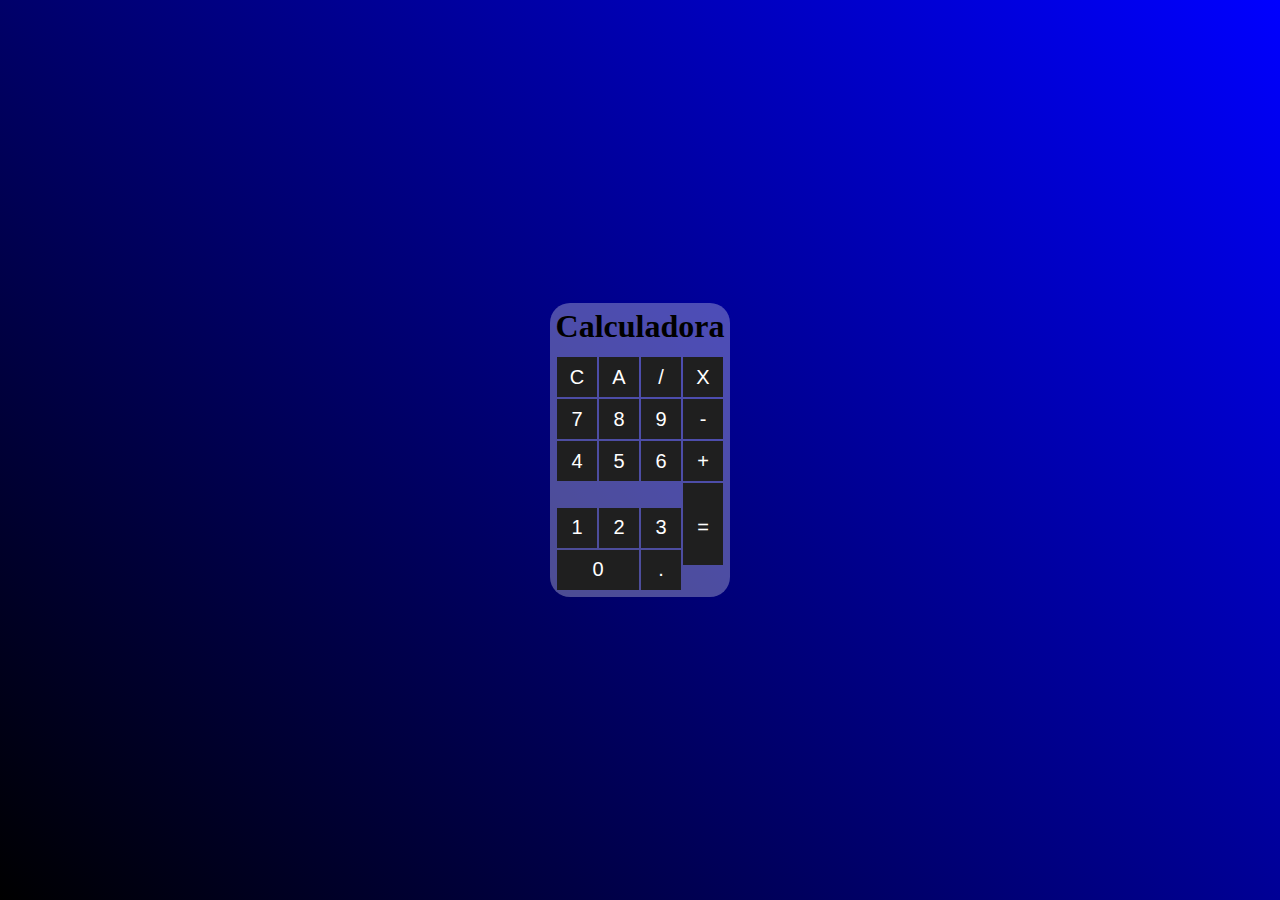
<file: index.html>
<!DOCTYPE html>
<html lang="pt-br">
<head>
    <meta charset="UTF-8">
    <meta http-equiv="X-UA-Compatible" content="IE=edge">
    <meta name="viewport" content="width=device-width, initial-scale=1.0">
    <link rel="stylesheet" href="calc.css">
    <script type="" src="calc.js"></script>
    <title>calc</title>
</head>
<body>
    <h1></h1>
    <div id = fundo>
        <div id = conteiner>
            <h1>Calculadora</h1>
        <p id = resultado> </p>
            <table>
                <tr>
                    <td><button class = btn onclick="limpar()"> C </button></td>
                    <td><button class = btn onclick="apagar()"> A </button></td>
                    <td><button class = btn onclick="insert('/')"> / </button></td>
                    <td><button class = btn onclick="insert('*')"> X </button></td>
                </tr>
                <tr>
                    <td><button class = btn onclick="insert('7')"> 7 </button></td>
                    <td><button class = btn onclick="insert('8')"> 8 </button></td>
                    <td><button class = btn onclick="insert('9')"> 9 </button></td>
                    <td><button class = btn onclick="insert('-')"> - </button></td>
                </tr>
                <tr> 
                    <td><button class = btn onclick="insert('4')"> 4 </button></td>
                    <td><button class = btn onclick="insert('5')"> 5 </button></td>
                    <td><button class = btn onclick="insert('6')"> 6 </button></td>
                    <td><button class = btn onclick="insert('+')"> + </button></td>
                </tr>
                <tr>
                    <td><button class = btn onclick="insert('1')"> 1 </button></td>
                    <td><button class = btn onclick="insert('2')"> 2 </button></td>
                    <td><button class = btn onclick="insert('3')"> 3 </button></td>
                    <td rowspan="2"><button class = btn style=" padding-top: 8px ;flex-direction: column; height: 82px;" onclick="calcular()"  > = </button></td>
                </tr>
                <tr>
                    <td colspan="2"><button class = btn style="width: 82px;" onclick="insert('0')" > 0 </button></td>
                    <td><button class = btn onclick="insert('.')"> . </button ></td>
                    
                </tr>
            </table>
        </div>
    </div>
</body>
</html>
</file>
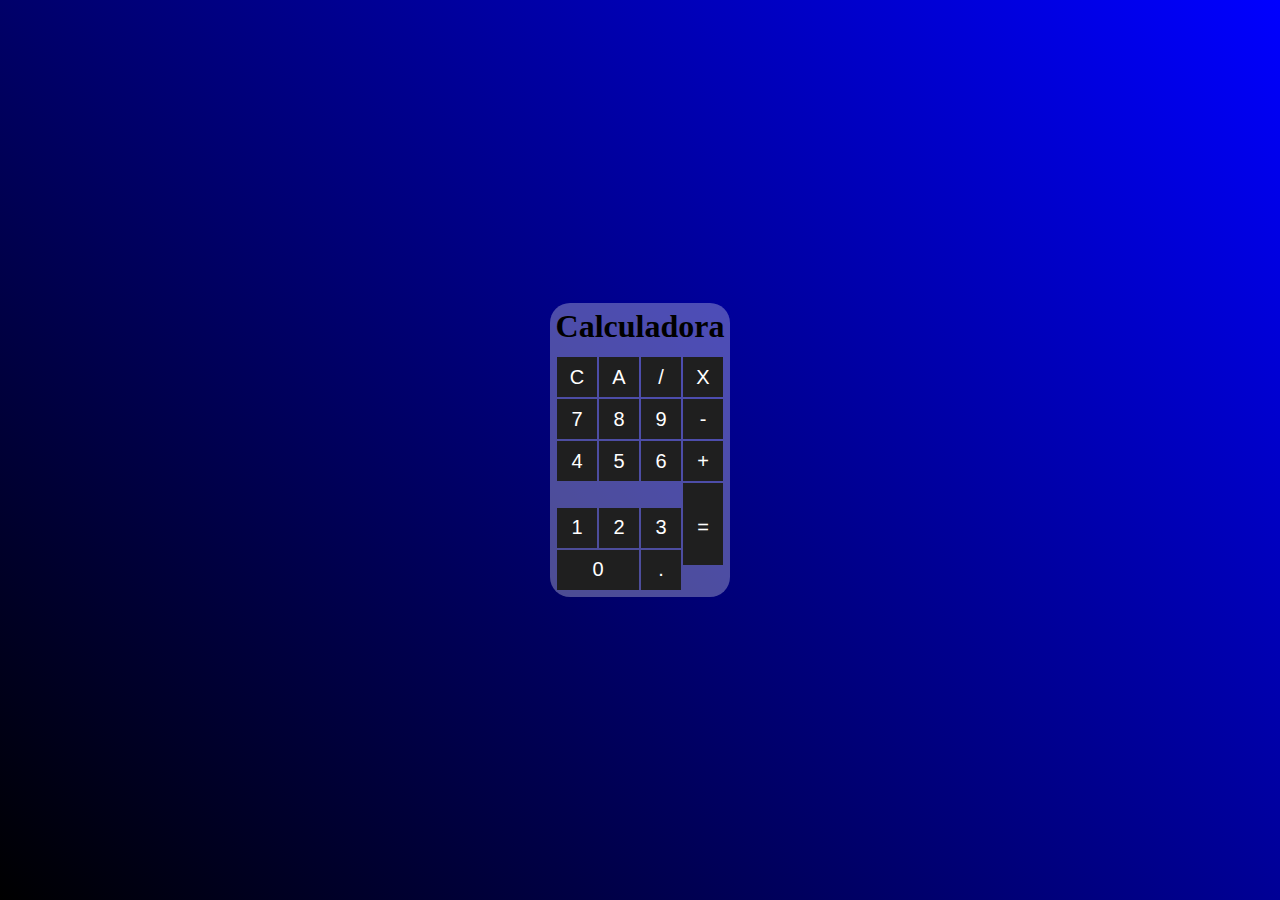
<file: Calc.html>
<!DOCTYPE html>
<html lang="pt-br">
<head>
    <meta charset="UTF-8">
    <meta http-equiv="X-UA-Compatible" content="IE=edge">
    <meta name="viewport" content="width=device-width, initial-scale=1.0">
    <link rel="stylesheet" href="calc.css">
    <script type="" src="calc.js"></script>
    <title>calc</title>
</head>
<body>
    <h1></h1>
    <div id = fundo>
        <div id = conteiner>
            <h1>Calculadora</h1>
        <p id = resultado> </p>
            <table>
                <tr>
                    <td><button class = btn onclick="limpar()"> C </button></td>
                    <td><button class = btn onclick="apagar()"> A </button></td>
                    <td><button class = btn onclick="insert('/')"> / </button></td>
                    <td><button class = btn onclick="insert('*')"> X </button></td>
                </tr>
                <tr>
                    <td><button class = btn onclick="insert('7')"> 7 </button></td>
                    <td><button class = btn onclick="insert('8')"> 8 </button></td>
                    <td><button class = btn onclick="insert('9')"> 9 </button></td>
                    <td><button class = btn onclick="insert('-')"> - </button></td>
                </tr>
                <tr> 
                    <td><button class = btn onclick="insert('4')"> 4 </button></td>
                    <td><button class = btn onclick="insert('5')"> 5 </button></td>
                    <td><button class = btn onclick="insert('6')"> 6 </button></td>
                    <td><button class = btn onclick="insert('+')"> + </button></td>
                </tr>
                <tr>
                    <td><button class = btn onclick="insert('1')"> 1 </button></td>
                    <td><button class = btn onclick="insert('2')"> 2 </button></td>
                    <td><button class = btn onclick="insert('3')"> 3 </button></td>
                    <td rowspan="2"><button class = btn style=" padding-top: 8px ;flex-direction: column; height: 82px;" onclick="calcular()"  > = </button></td>
                </tr>
                <tr>
                    <td colspan="2"><button class = btn style="width: 82px;" onclick="insert('0')" > 0 </button></td>
                    <td><button class = btn onclick="insert('.')"> . </button ></td>
                    
                </tr>
            </table>
        </div>
    </div>
</body>
</html>
</file>
<file: calc.css>
html, body, div, span, applet, object, iframe,
h1, h2, h3, h4, h5, h6, p, blockquote, pre,
a, abbr, acronym, address, big, cite, code,
del, dfn, em, img, ins, kbd, q, s, samp,
small, strike, b, sub, sup, tt, var,
b, u, i, center,
dl, dt, dd, ol, ul, li,
fieldset, form, label, legend,
table, caption, tbody, tfoot, thead, tr, th, td,
article, aside, canvas, details, embed,
figure, figcaption, footer, header, hgroup,
menu, nav, output, ruby, section, summary,
time, mark, audio, video {
	margin: 0;
	padding: 0;
	border: 0;
	
	vertical-align: baseline;
}
#fundo{
    background-image: linear-gradient(45deg, black,blue);
    display: flex;
    justify-content: center;
    align-items: center;
    height: 100vh;
}
#conteiner {border-radius: 20px;
   border-color: black;
  
	padding: 5px;
	background: rgba(255, 255, 255, 0.3);
	text-align: center;
	
	
}
.btn{
width: 40px;
height: 40px;
font-size: 20px;
background-color:rgb(31, 31, 31);
color: white;
border: none;
}
.btn:hover{ 
	background-color: black;
	width: 105%;

}
#resultado{
	margin: 10px;
	background-color: white;
	text-align: right;
}


/*#linha1{
    
}
#linha2{
    
}
#linha3{
    
}
#linha0{
   
}
*/
</file>
